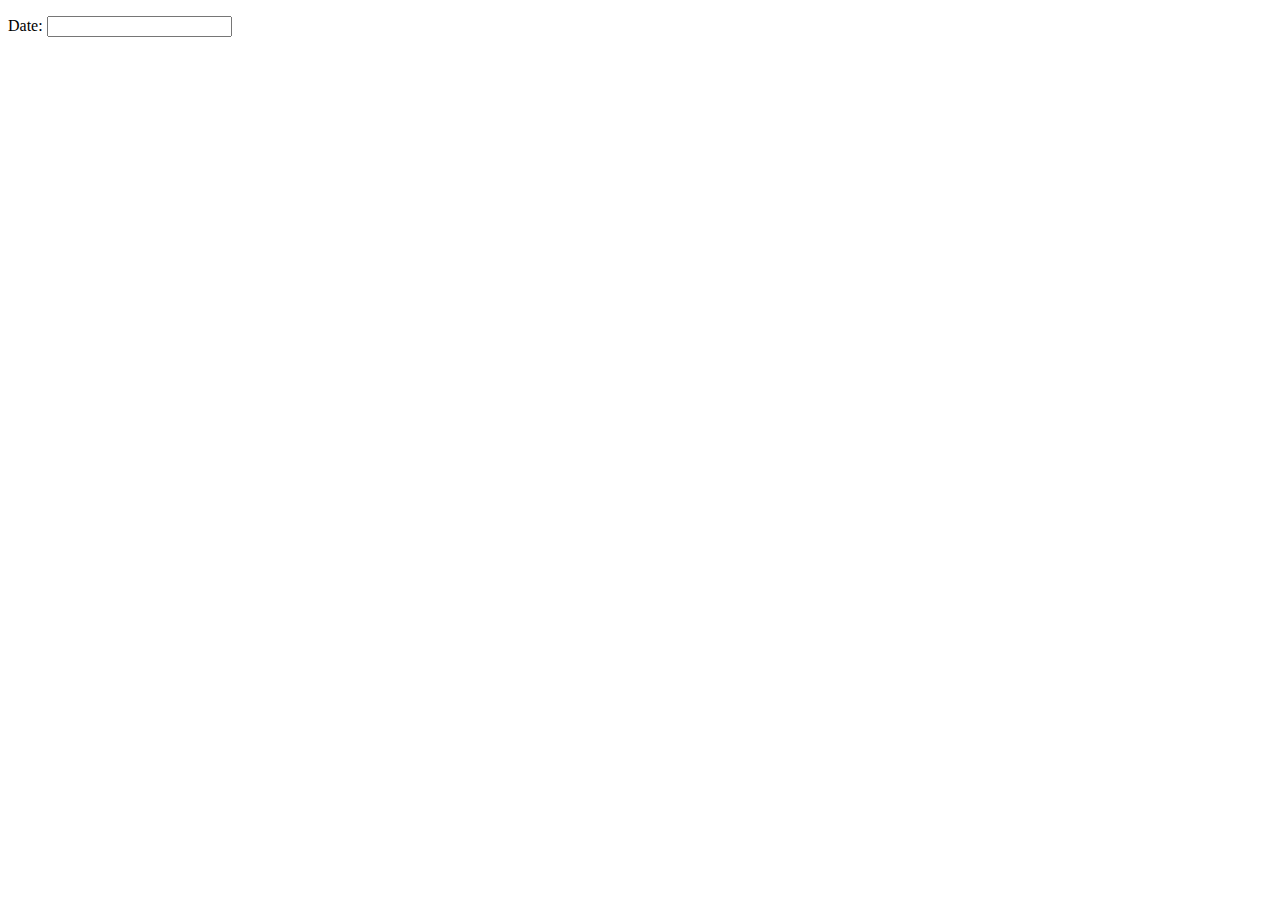
<file: WebContent/js/jquery-ui-1.8.13-datepicker/jquery_datepicker.htm>
<!DOCTYPE html PUBLIC "-//W3C//DTD XHTML 1.0 Transitional//EN" "http://www.w3.org/TR/xhtml1/DTD/xhtml1-transitional.dtd">
<html xmlns="http://www.w3.org/1999/xhtml">
<head>
<link rel="stylesheet" href="jquery-ui-1.8.13.datepicker.css">
<script src="jquery-1.6.1.min.js"></script>
<script src="jquery-ui-1.8.13.datepicker.min.js"></script>
</head>

<body>
	<div class="demo">
		<p>Date: <input id="datepicker" type="text"></p>
	</div>
	
	<script>
		$(function() {
			$( "#datepicker" ).datepicker({ changeMonth: true, changeYear: true, dateFormat: 'yy/mm/dd', maxDate: '+3m +3w', minDate: '-3m -3w' });
		});
	</script>
</body>
</html>
</file>
